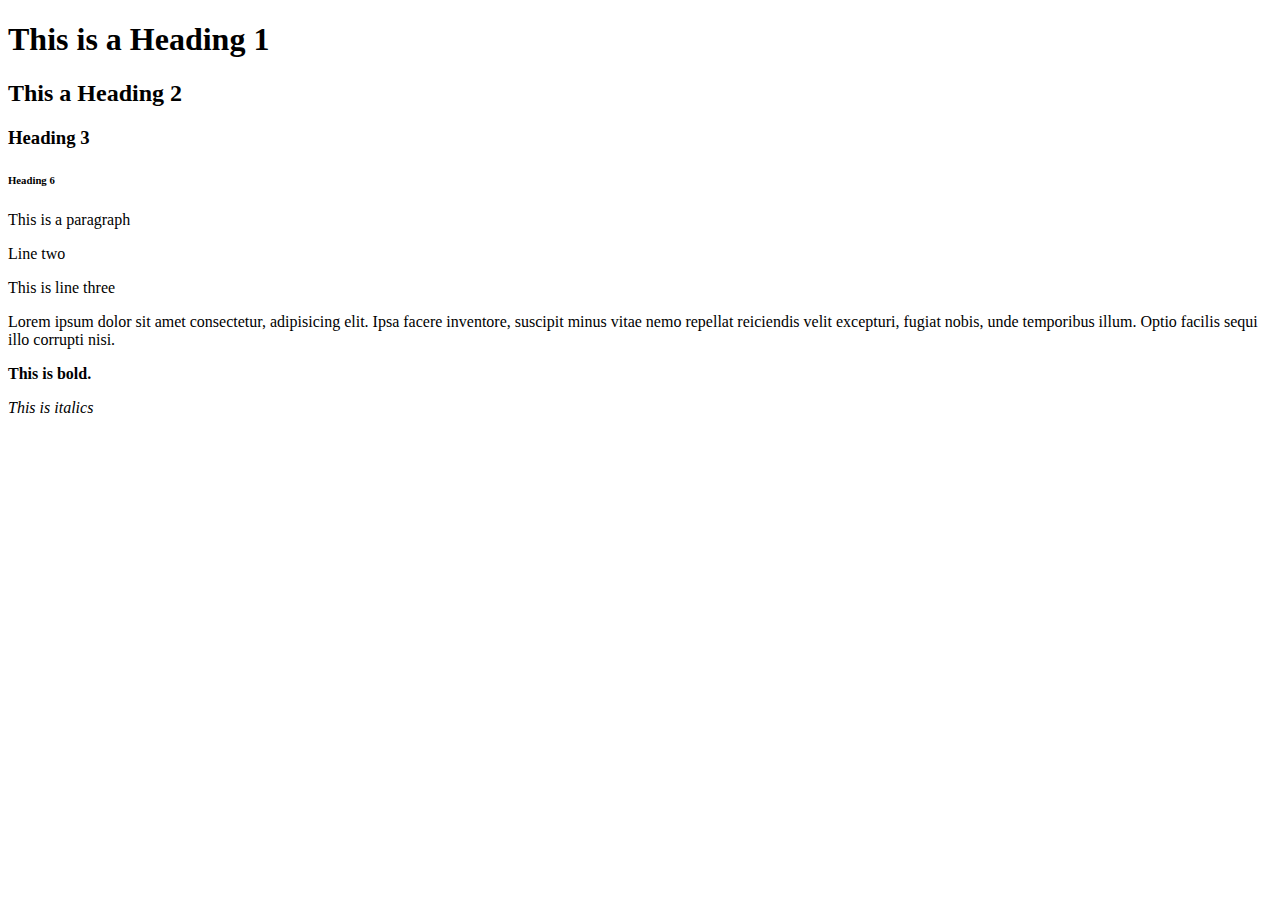
<file: basic_html/index.html>
<!DOCTYPE html>
<html lang="en">
<head>
    <meta charset="UTF-8">
    <meta name="viewport" content="width=device-width, initial-scale=1.0">
    <meta http-equiv="X-UA-Compatible" content="ie=edge">
    <title>This is the title.</title>
</head>
<body>
    <!--A comment, how amazing!!!-->
    <h1>This is a Heading 1</h1>
    <h2>This a Heading 2</h2>
    <h3>Heading 3</h3>
    <h6>Heading 6</h6>
    <p>This is a paragraph</p>
    <p>Line two</p>
    <p>This is line three</p>
    <p>Lorem ipsum dolor sit amet consectetur, adipisicing elit. Ipsa facere inventore,
       suscipit minus vitae nemo repellat reiciendis velit excepturi, fugiat nobis,
       unde temporibus illum. Optio facilis sequi illo corrupti nisi.
    </p>
    <p><strong>This is bold.</strong></p>
    <i>This is italics</i>
</body>
</html>
</file>
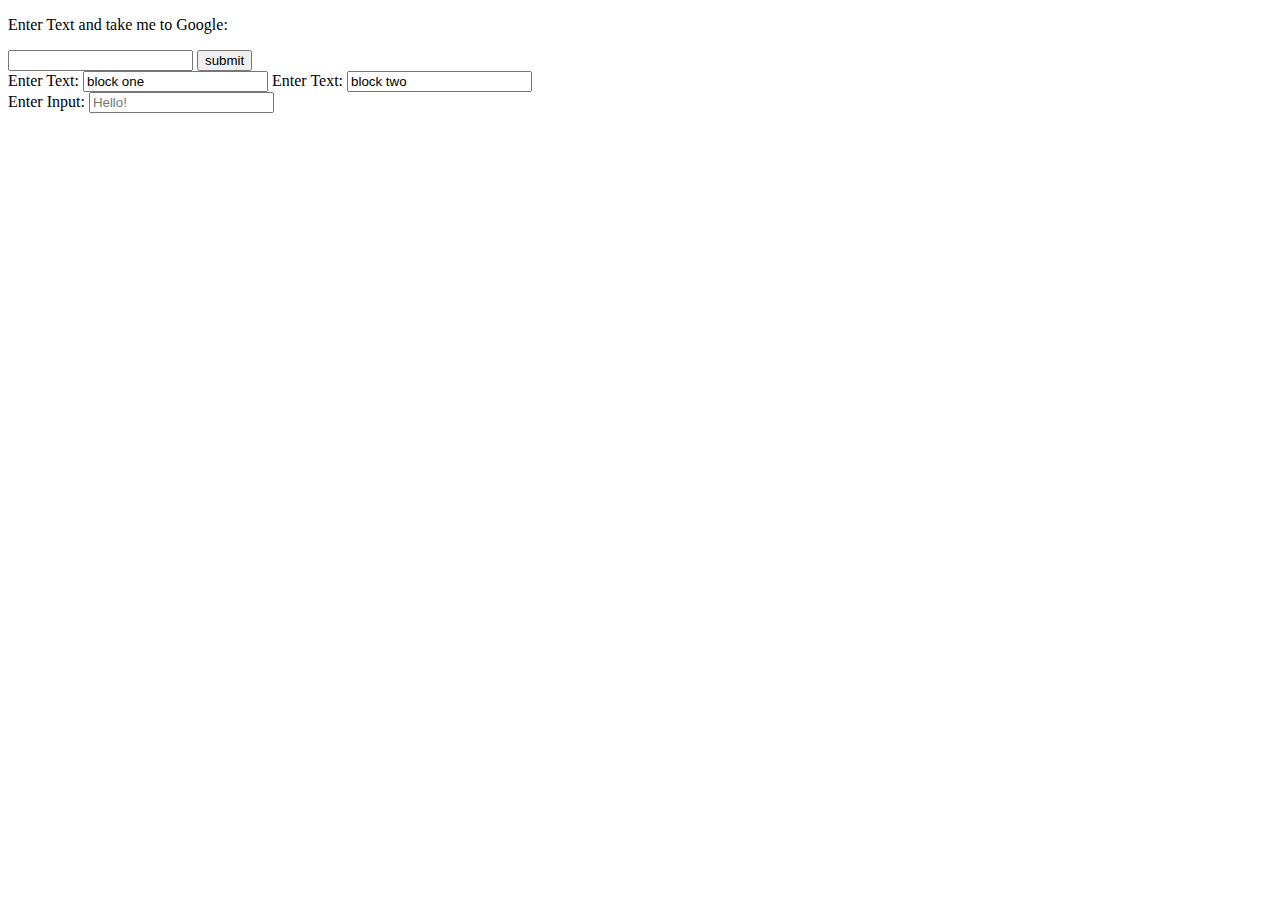
<file: advanced_html/action_forms.html>
<!DOCTYPE html>
<html lang="en">
<head>
    <meta charset="UTF-8">
    <meta name="viewport" content="width=device-width, initial-scale=1.0">
    <meta http-equiv="X-UA-Compatible" content="ie=edge">
    <title>FORMS</title>
</head>
<body>
    <form action="https://www.google.com" method="get">
        <p>Enter Text and take me to Google:</p>
        <input type='text' name='userinput' value=''>
        <input type='submit' name='' value='submit'>
    </form>
    <form>
        <label>
            Enter Text:
            <input type='text' name='' value='block one'>
        </label>
        <label>
            Enter Text:
            <input type='text' name='' value='block two'>            
        </label>
    </form>
    <form>
        <label form="userinput">Enter Input:</label>
        <input id="userinput" type="text" name="" placeholder="Hello!">
    </form>
</body>
</html>
</file>
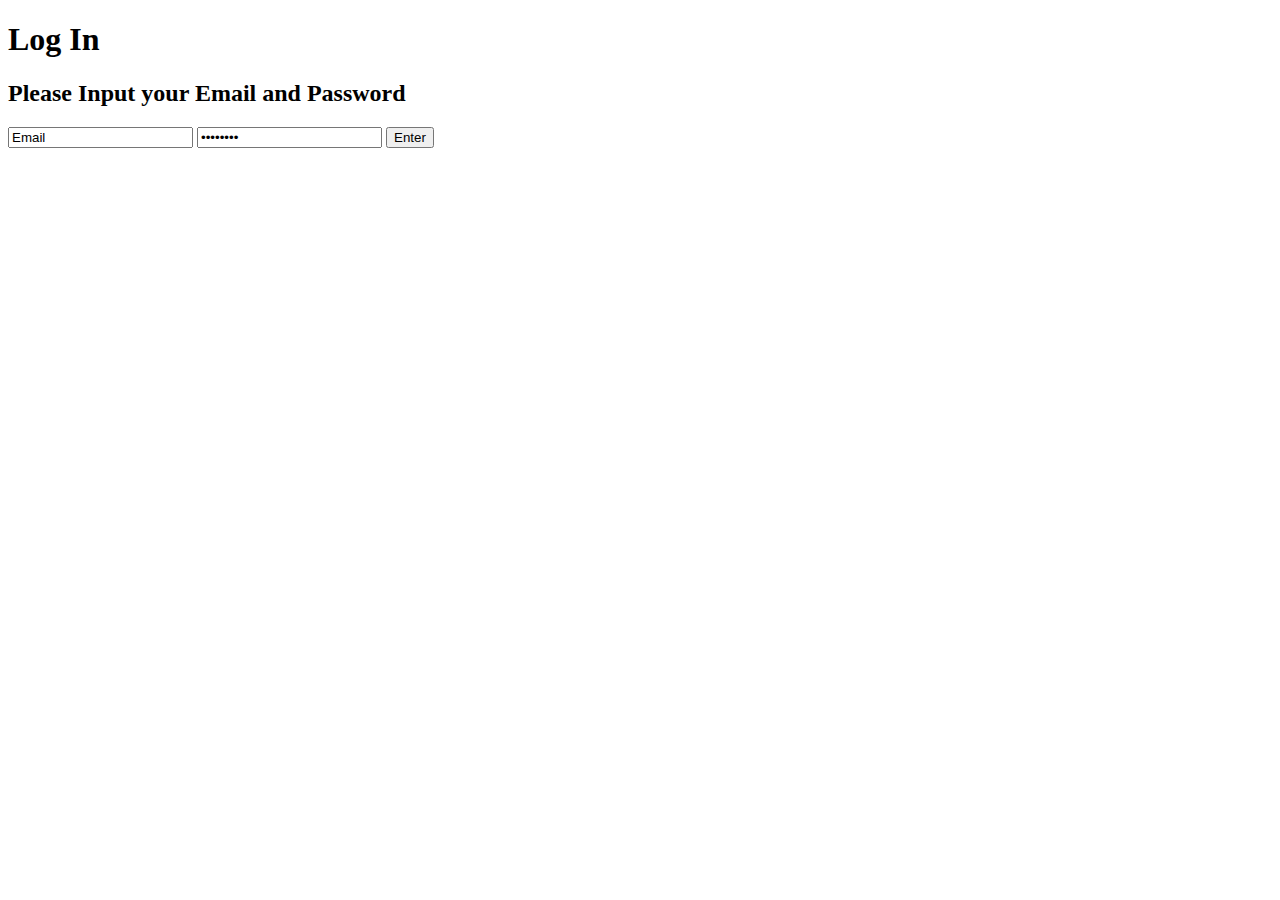
<file: advanced_html/forms.html>
<!DOCTYPE html>
<html lang="en">
<head>
    <meta charset="UTF-8">
    <meta name="viewport" content="width=device-width, initial-scale=1.0">
    <meta http-equiv="X-UA-Compatible" content="ie=edge">
    <title>FORMS</title>
</head>
<body>
    <from>
        <h1>Log In</h1>
        <h2>Please Input your Email and Password</h2>
        <input type="email" name="useremail" value="Email">
        <input type='password' name="Password" value="Password">
        <input type="submit" name="" value="Enter">
    </from>
</body>
</html>
</file>
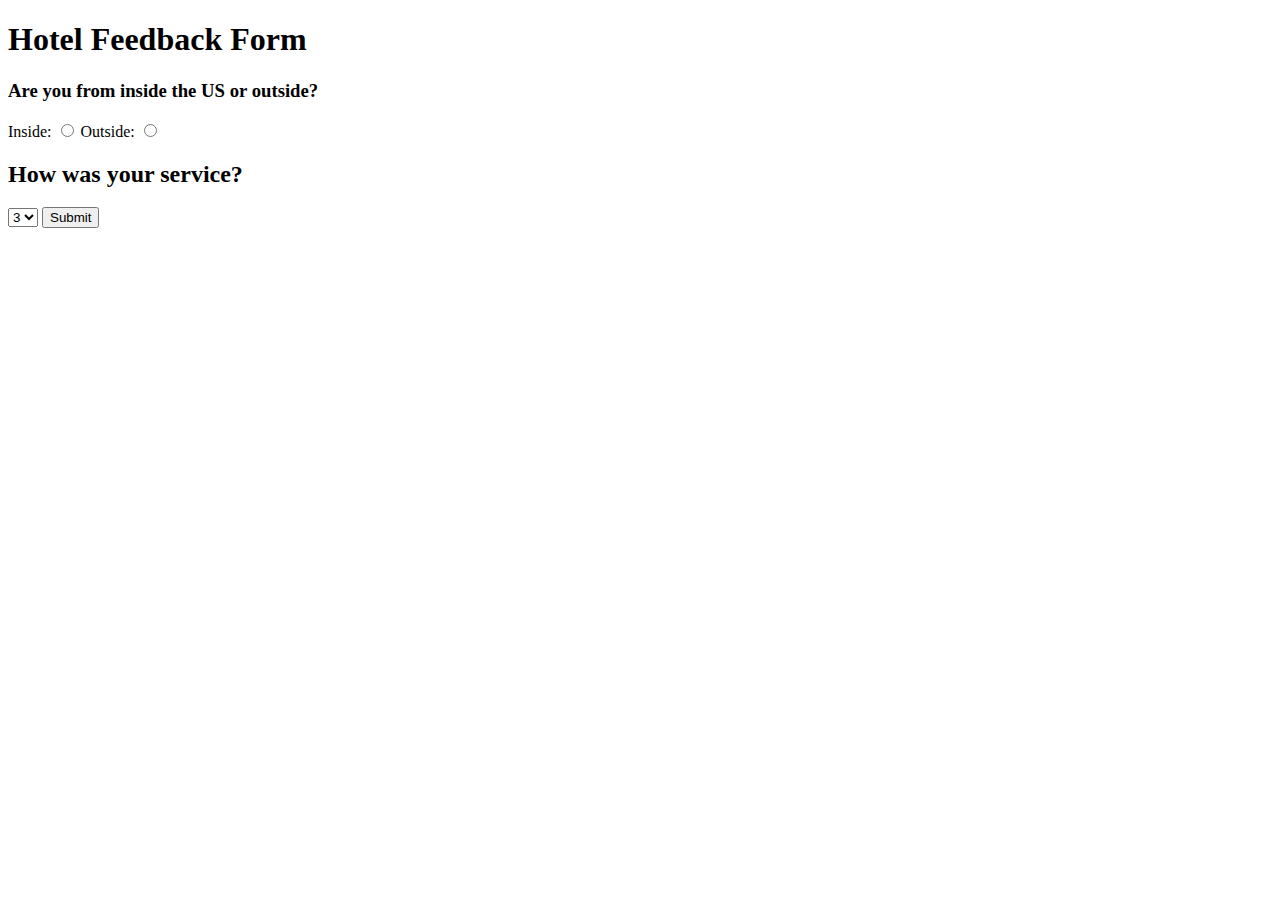
<file: advanced_html/labels_forms.html>
<!DOCTYPE html>
<html lang="en">
<head>
    <meta charset="UTF-8">
    <meta name="viewport" content="width=device-width, initial-scale=1.0">
    <meta http-equiv="X-UA-Compatible" content="ie=edge">
    <title>FORMS</title>
</head>
<body>
    <h1>Hotel Feedback Form</h1>
    <form method="get">
        <h3>Are you from inside the US or outside?</h3>
        <label for="inusa">Inside: </label>
        <input id="inusa" type="radio" name="loc" value="inside">

        <label form="outusa">Outside: </label>
        <input id="outusa" type="radio" name="loc" value="outside">

        <h2>How was your service?</h2>
        <select name="stars">
            <option value="great">3</option>
            <option value="ok">2</option>
            <option value="bad">1</option>
        </select>

        <input type="submit" name="" value="Submit">

    </form>
</body>
</html>
</file>
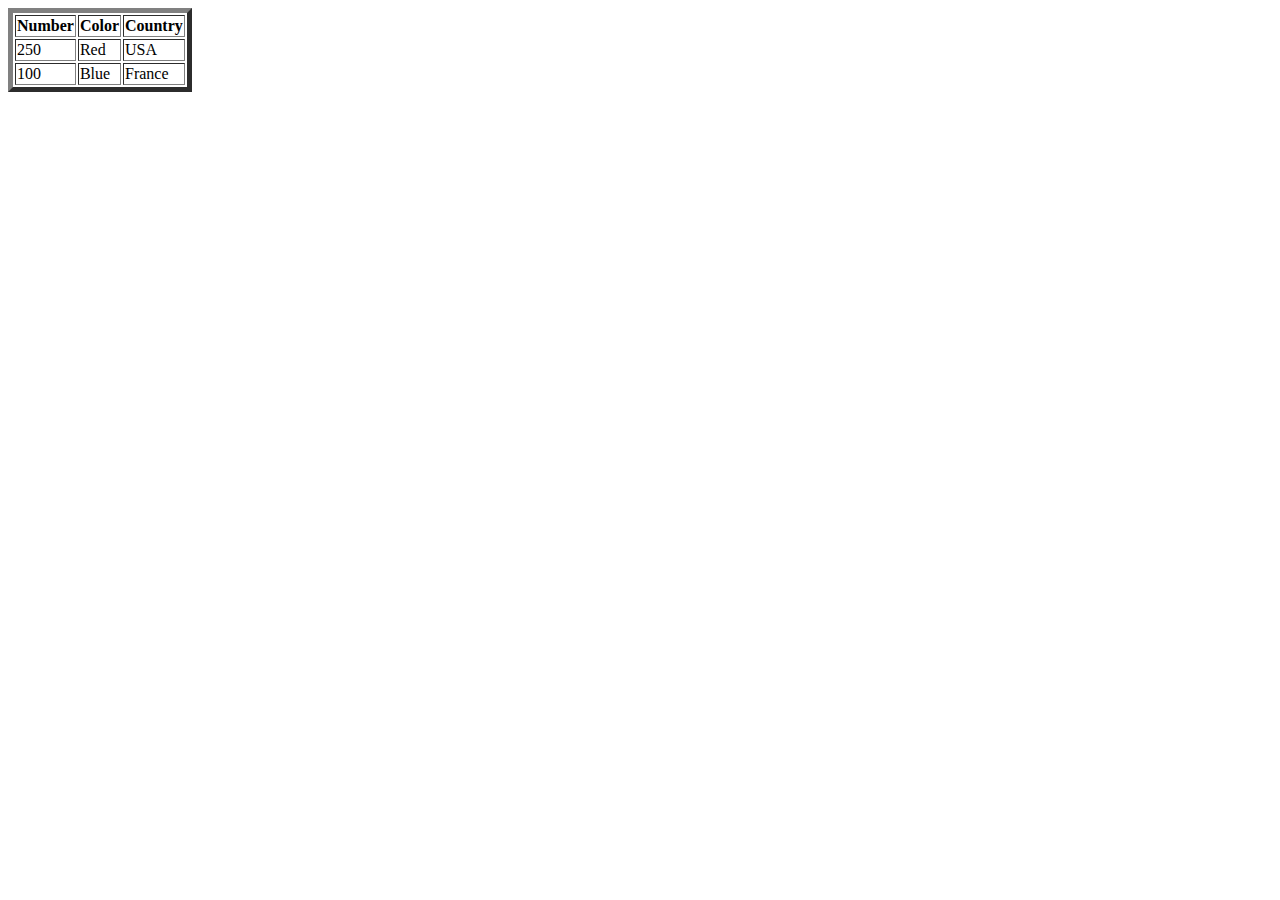
<file: advanced_html/tables.html>
<!DOCTYPE html>
<html lang="en">
<head>
    <meta charset="UTF-8">
    <meta name="viewport" content="width=device-width, initial-scale=1.0">
    <meta http-equiv="X-UA-Compatible" content="ie=edge">
    <title>Tables</title>
</head>
<body>
    <table border='5'>
        <thead>
            <th>Number</th>
            <th>Color</th>
            <th>Country</th>
        </thead>
        <tr>
            <td>250</td>
            <td>Red</td>
            <td>USA</td>
        </tr>
        <tr>
            <td>100</td>
            <td>Blue</td>
            <td>France</td>
        </tr>
    </table>
</body>
</html>
</file>
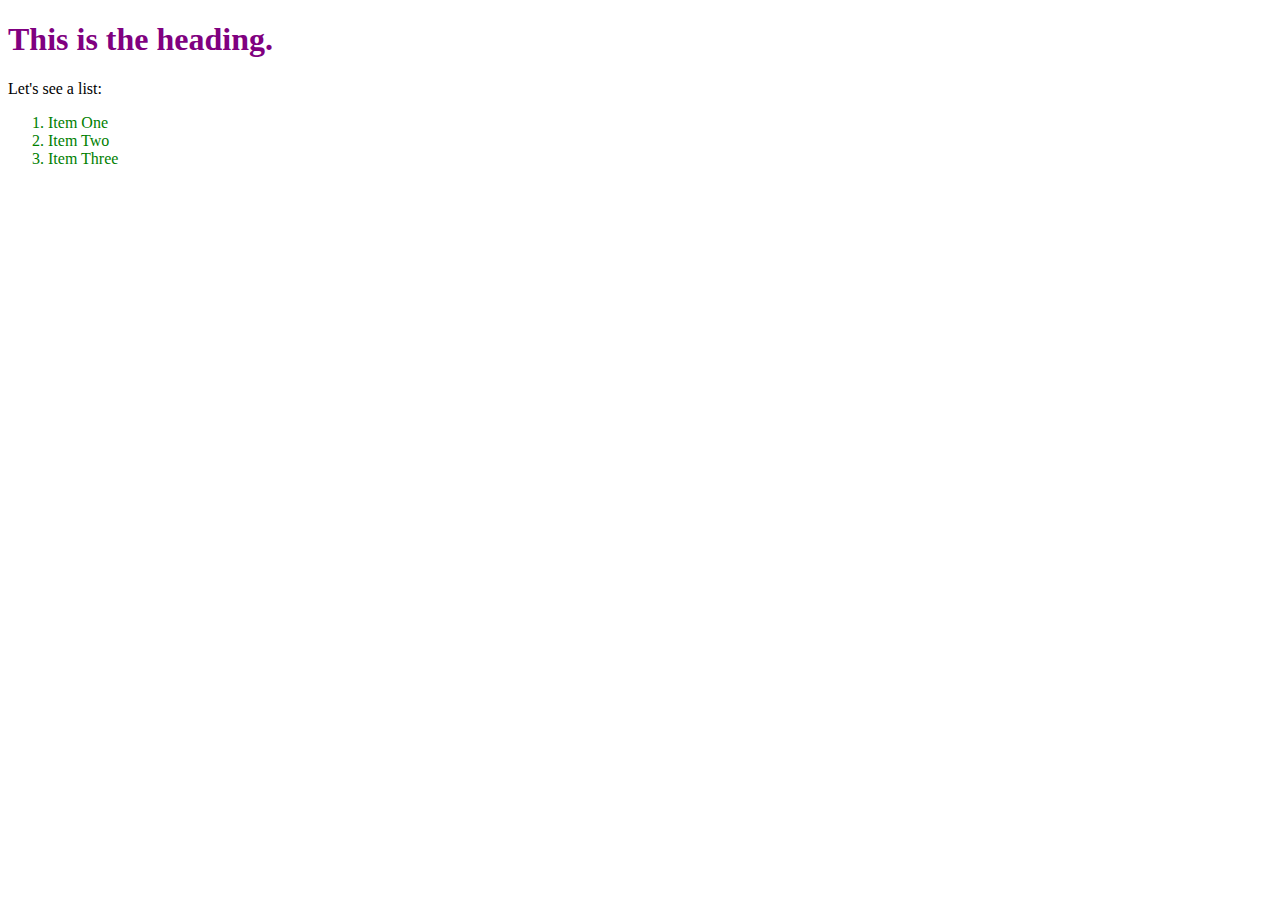
<file: basic_css/part1.html>
<!DOCTYPE html>
<html lang="en">
<head>
    <meta charset="UTF-8">
    <meta name="viewport" content="width=device-width, initial-scale=1.0">
    <meta http-equiv="X-UA-Compatible" content="ie=edge">
    <title>CSS Basics</title>
    <link rel="stylesheet" href="part1_master.css">
</head>
<body>
    <h1>This is the heading.</h1>
    <p>Let's see a list:</p>
    <ol>
        <li>Item One</li>
        <li>Item Two</li>
        <li>Item Three</li>
    </ol>
</body>
</html>
</file>
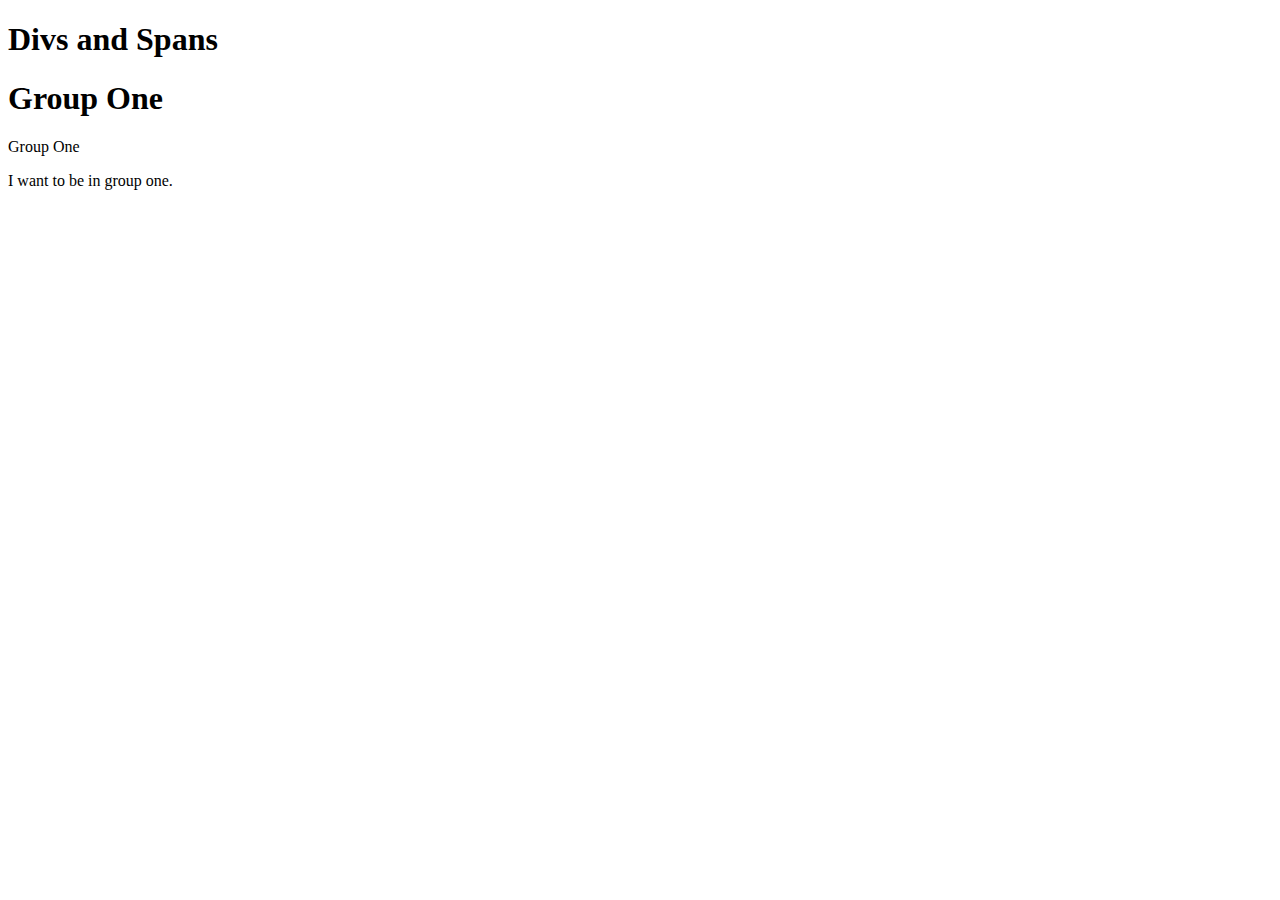
<file: basic_html/divs_spans.html>
<!DOCTYPE html>
<html lang="en">
<head>
    <meta charset="UTF-8">
    <meta name="viewport" content="width=device-width, initial-scale=1.0">
    <meta http-equiv="X-UA-Compatible" content="ie=edge">
    <title>Divs and Spans</title>
</head>
<body>
    <h1>Divs and Spans</h1>
    <h1>Group One</h1>
    <div class='group_one'>Group One</div>
    <p>I want to be in group one.</p>
</body>
</html>
</file>
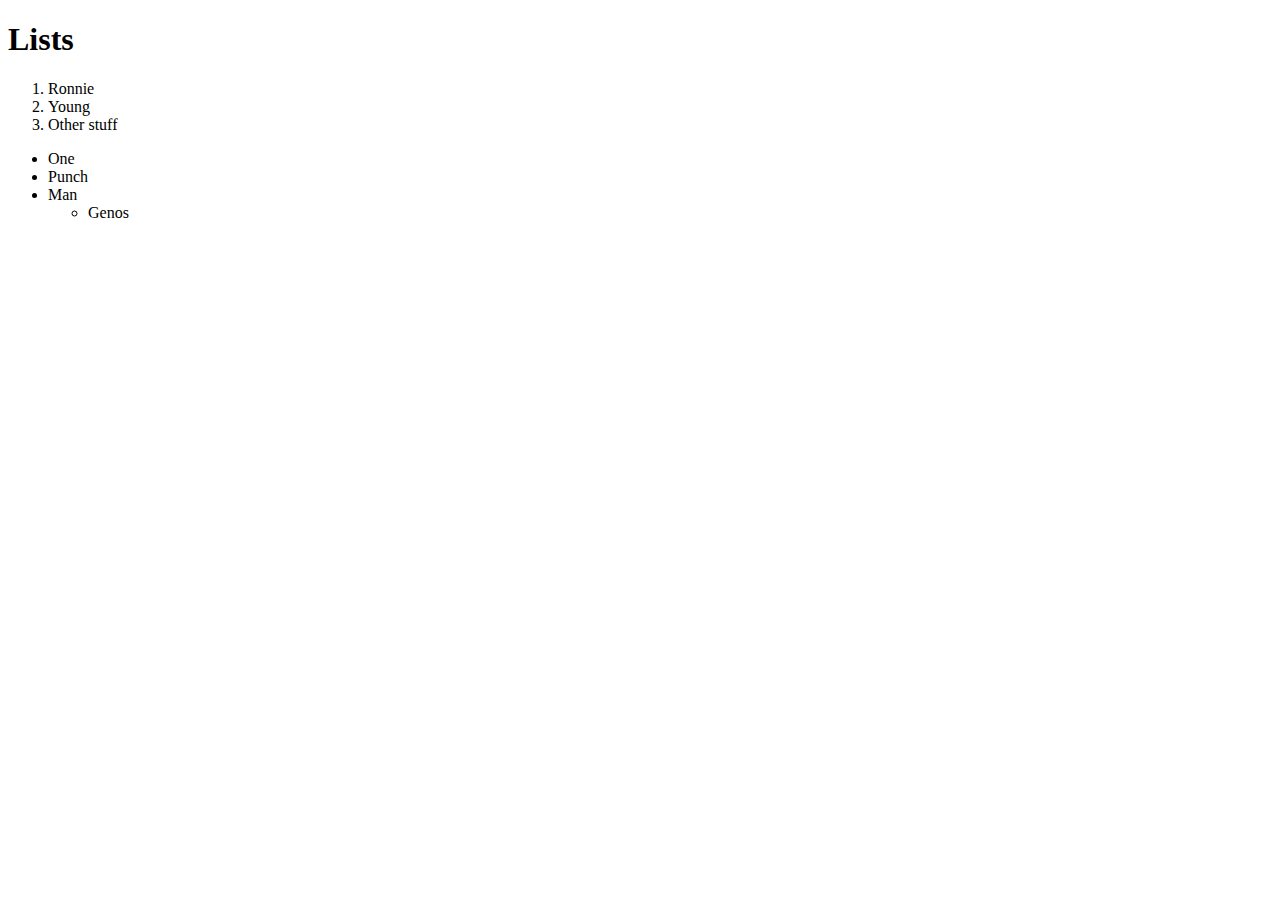
<file: basic_html/list.html>
<!DOCTYPE html>
<html lang="en">
<head>
    <meta charset="UTF-8">
    <meta name="viewport" content="width=device-width, initial-scale=1.0">
    <meta http-equiv="X-UA-Compatible" content="ie=edge">
    <title>Lists Lists Lists</title>
</head>
<body>
    <h1>Lists</h1>
    <ol>
        <li>Ronnie</li>
        <li>Young</li>
        <li>Other stuff</li>
    </ol>
    <ul>
        <li>One</li>
        <li>Punch</li>
        <li>Man</li>
        <ul>
            <li>Genos</li>
        </ul>
    </ul>
</body>
</html>
</file>
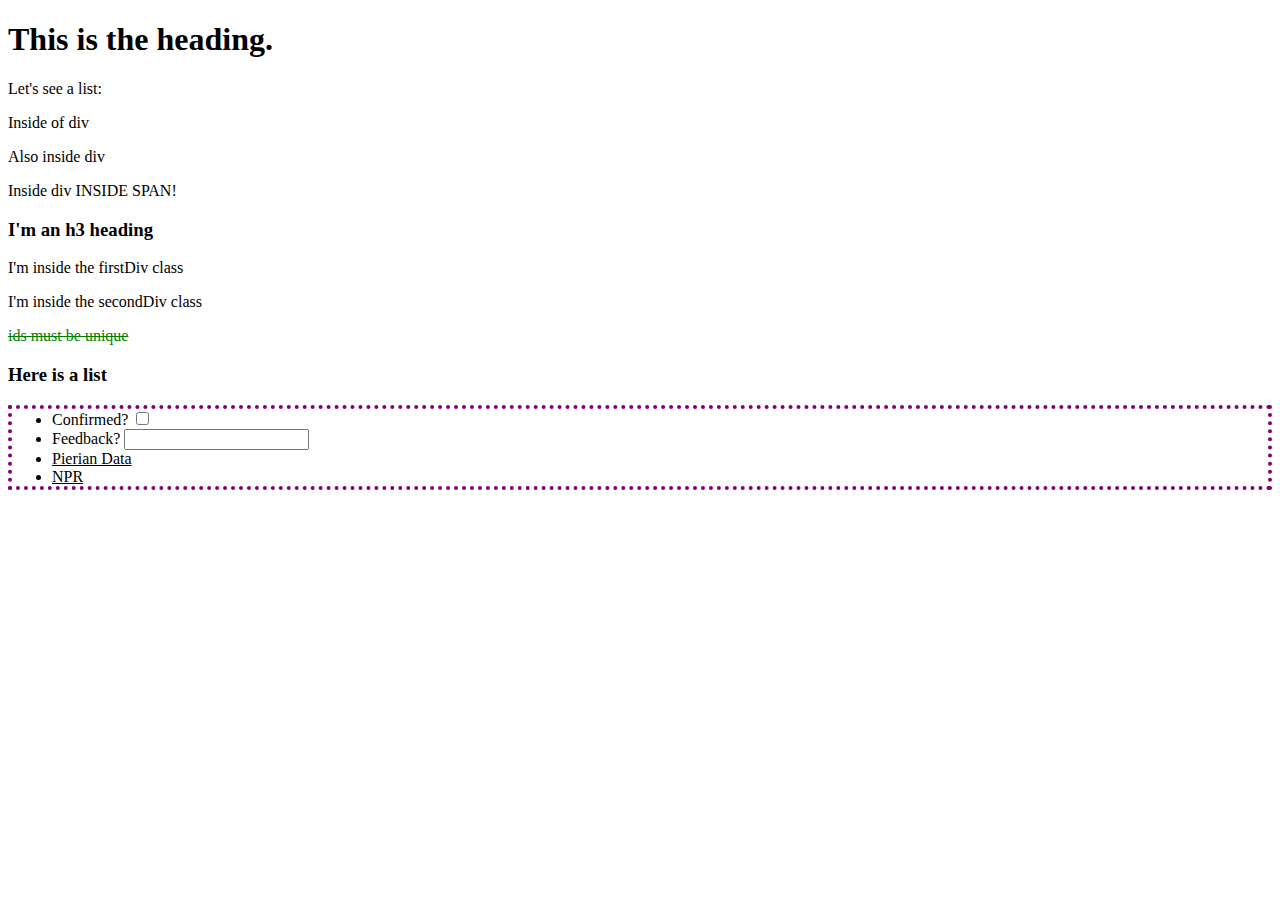
<file: basic_css/part2/part2.html>
<!DOCTYPE html>
<html lang="en">
<head>
    <meta charset="UTF-8">
    <meta name="viewport" content="width=device-width, initial-scale=1.0">
    <meta http-equiv="X-UA-Compatible" content="ie=edge">
    <title>CSS Basics</title>
    <link rel="stylesheet" href="part2_master.css">
</head>
<body>
    <h1>This is the heading.</h1>
    <p>Let's see a list:</p>
<div>
    <p>Inside of div</p>
    <p>Also inside div</p>
    <p>Inside div <span>INSIDE SPAN!</span></p>
</div>

<h3>I'm an h3 heading</h3>
<div class="firstDiv">
    <p>I'm inside the firstDiv class</p>
</div>
<div class = "secondDiv">
    <p>I'm inside the secondDiv class</p>
</div>
<p id="singledout">ids must be unique</p>

<h3>Here is a list</h3>
<ul>
    <li>Confirmed? <input type="checkbox"></li>
    <li>Feedback? <input type="text"></li>
    <li><a href="wwww.pieriandata.com">Pierian Data</a></li>
    <li><a href="www.npr.org">NPR</a></li>
</ul>


</body>
</html>
</file>
<file: basic_css/part1_master.css>
h1{
    color: purple;
}

li{
    color: green;
}
</file>
<file: basic_css/part2/part2_master.css>
.firstDiv{
    color: blue;
}

.secondDiv{
    color: red;
}

#singledout{
    color: green;
    text-decoration: line-through
}

*{
    color: black;
}

h3 + ul{
    border: 4px dotted purple;
}
</file>
